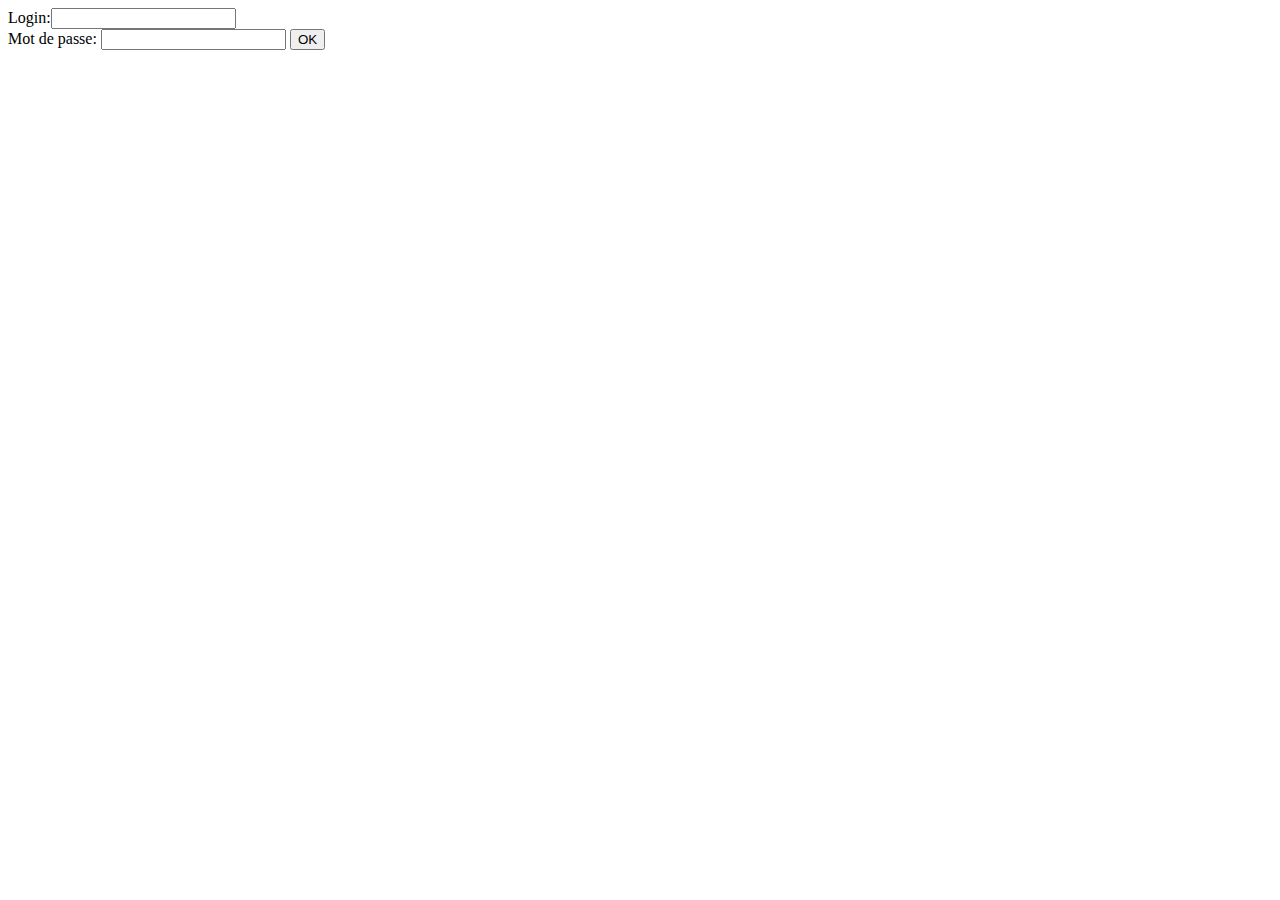
<file: Da04/ex01/index.html>
<html><body>
	<form method="POST" action="create.php">  
		Login:<input type="text" name="login" value ="" />
		<br>
		Mot de passe: <input type="password" name="passwd" value = "" />
		<input type="submit" name="submit" value="OK">
	</form>
</html></body>
</file>
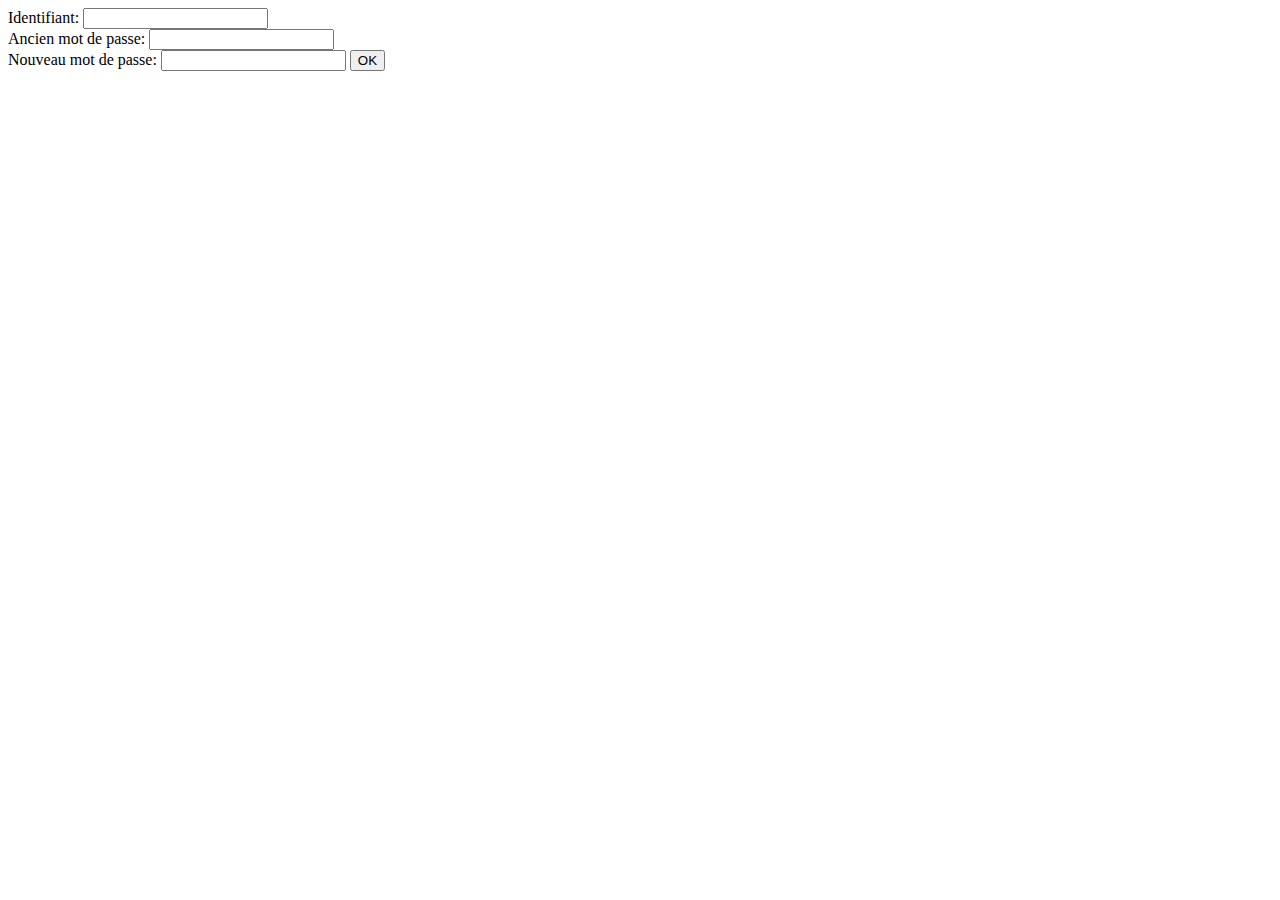
<file: Da04/ex02/index.html>
<html><body>
<form action="modif.php"  method='POST'>
   Identifiant:	<input name='login' type="text"  value="">
   <br/>
  Ancien mot de passe: <input name='oldpw' type="password" value="">
   <br>
   Nouveau mot de passe: <input name='newpw' type="password" value="">
   <input type="submit"  name='submit' value='OK'>
</form>
</body></html>
</file>
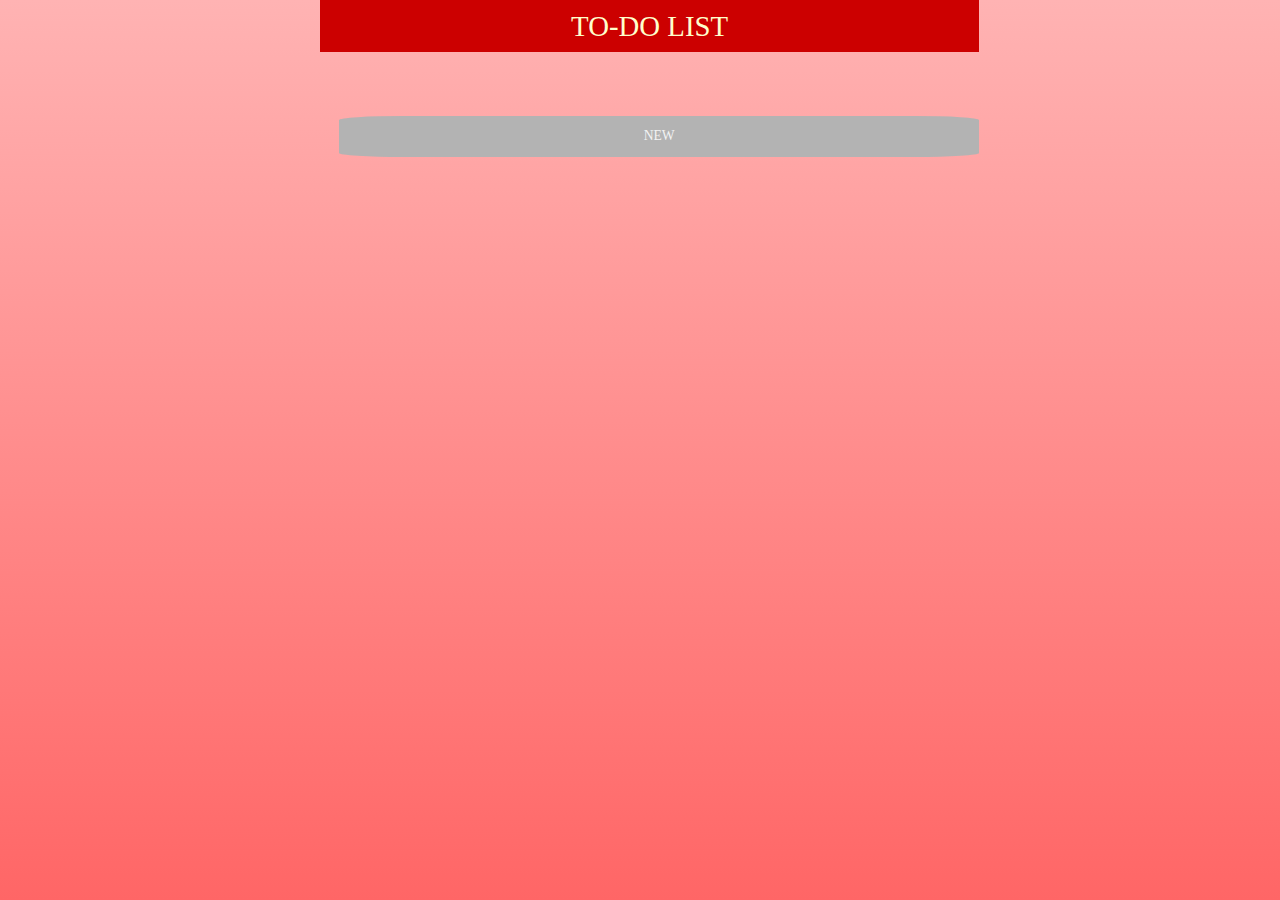
<file: Da09/ex02/index.html>
<!DOCTYPE html>
<html>
    <head>
        <meta charset="UTF-8">
        <title>Javascript</title>
        <style>
            @import url('https://fonts.googleapis.com/css?family=Raleway:100,400');
		html{
			height: 100%;
		}
            #ft_lis{
            width: 32vmin;
			min-width: 20rem;
			margin: 10vh auto;
			box-shadow: 0px 6px 15px 1px rgba(0, 0, 0, 0.2);
			background: #e6e6e6;
            }
            #new{
			cursor: pointer;
			width: 50%;
			padding: .2rem 0;
			line-height: 2.5;
			border-radius: 10%;
            border: none;
            font-family: 'Tahoma';
			background: #b3b3b3;
			text-transform: uppercase;
			color: #f2f2f2;
			font-size: .85rem;
			font-weight: 400;
            margin-top: 5%;
			margin-left: 3%;
        }
        h1 {
			background: #cc0000;
			color: #ffffcc;
			margin: 0;
			padding: .6rem;
			text-transform: uppercase;
			font-size: 1.8rem;
			font-weight: 100;
		}
        body {
			margin: 0;
			padding: 0;
			box-sizing: border-box;
			text-align: center;
			font-family: 'Tahoma';
			background-image: linear-gradient(to top, #ffb3b3, #FF6666);
			background-image: linear-gradient(#ffb3b3, #FF6666);
        }
        #new:hover, #new:focus {
			background: hsl(10, 0%, 0%);
			outline: none;
        }
        .todo {
			padding: .8rem 0;
			width: 50%;
			background: #fff;
			color: #666;
			cursor: pointer;
			margin-left: 26%;
		}
		.todo:nth-child(2n) {
			background: #f7f7f7;
		}
		#title{
			width: 50%;
			margin-left: 25%;
		}
        </style>
    </head>
    <body>
        <div id="ft_list"></div>

        <script src="todo.js"></script>
    </body>
</html>
</file>
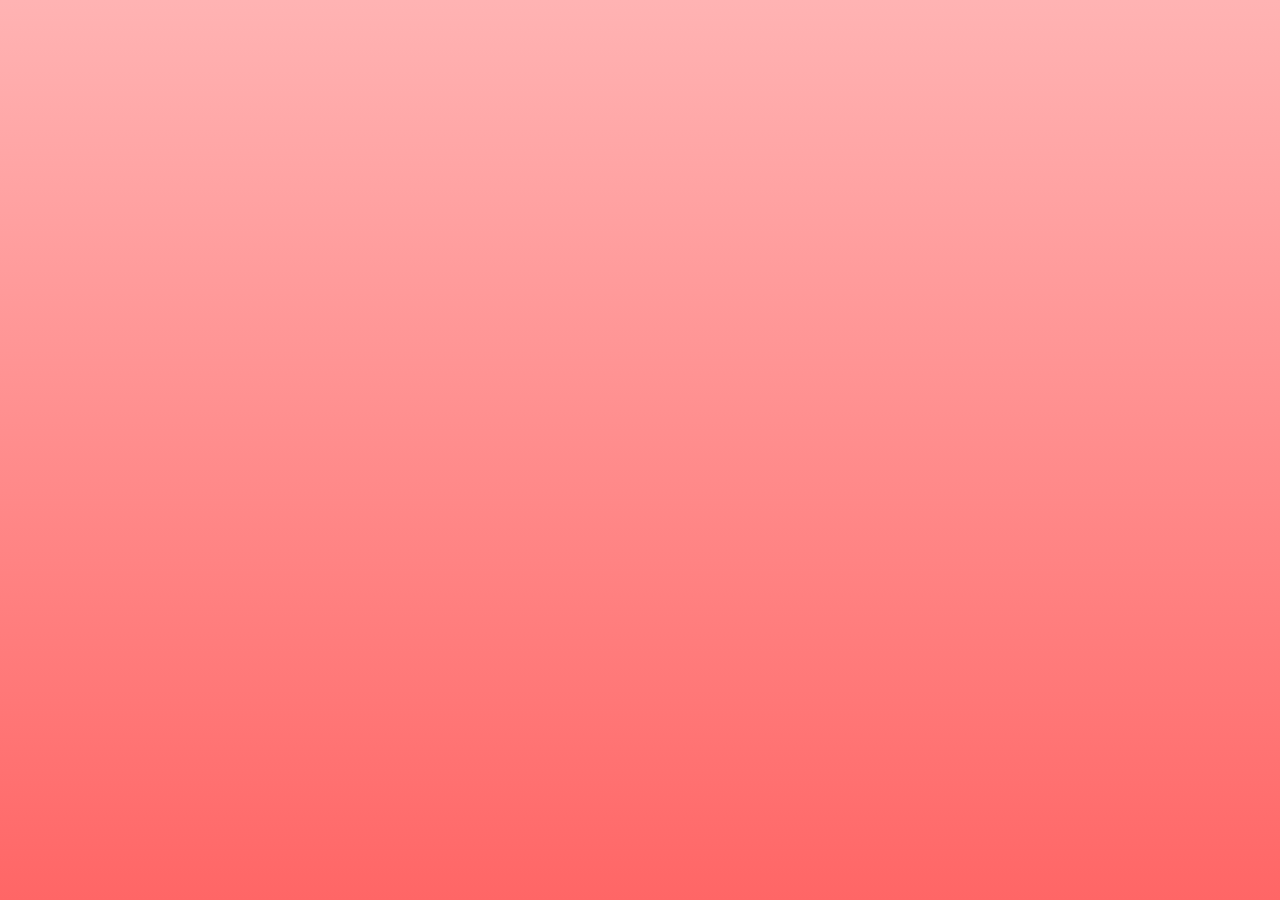
<file: Da09/ex04/index.html>
<!DOCTYPE html>
<html>
    <head>
        <meta charset="UTF-8">
        <title>Javascript</title>
        <style>
            @import url('https://fonts.googleapis.com/css?family=Raleway:100,400');
		html{
			height: 100%;
		}
            #ft_lis{
            width: 32vmin;
			min-width: 20rem;
			margin: 10vh auto;
			box-shadow: 0px 6px 15px 1px rgba(0, 0, 0, 0.2);
			background: #e6e6e6;
            }
            #new{
			cursor: pointer;
			width: 50%;
			padding: .2rem 0;
			line-height: 2.5;
			border-radius: 10%;
            border: none;
            font-family: 'Tahoma';
			background: #b3b3b3;
			text-transform: uppercase;
			color: #f2f2f2;
			font-size: .85rem;
			font-weight: 400;
            margin-top: 5%;
			margin-left: 3%;
        }
        h1 {
			background: #cc0000;
			color: #ffffcc;
			margin: 0;
			padding: .6rem;
			text-transform: uppercase;
			font-size: 1.8rem;
			font-weight: 100;
		}
        body {
			margin: 0;
			padding: 0;
			box-sizing: border-box;
			text-align: center;
			font-family: 'Tahoma';
			background-image: linear-gradient(to top, #ffb3b3, #FF6666);
			background-image: linear-gradient(#ffb3b3, #FF6666);
        }
        #new:hover, #new:focus {
			background: hsl(10, 0%, 0%);
			outline: none;
        }
        .todo {
			padding: .8rem 0;
			width: 50%;
			background: #fff;
			color: #666;
			cursor: pointer;
			margin-left: 26%;
		}
		.todo:nth-child(2n) {
			background: #f7f7f7;
		}
		#title{
			width: 50%;
			margin-left: 25%;
		}
        </style>
    </head>

<body>
	<div id="ft_list"></div>
	<script src="https://code.jquery.com/jquery-3.3.1.min.js" integrity="sha256-FgpCb/KJQlLNfOu91ta32o/NMZxltwRo8QtmkMRdAu8=" crossorigin="anonymous"></script>
    <script src="todo.js" charset="utf-8"></script>
</body>

</html>
</file>
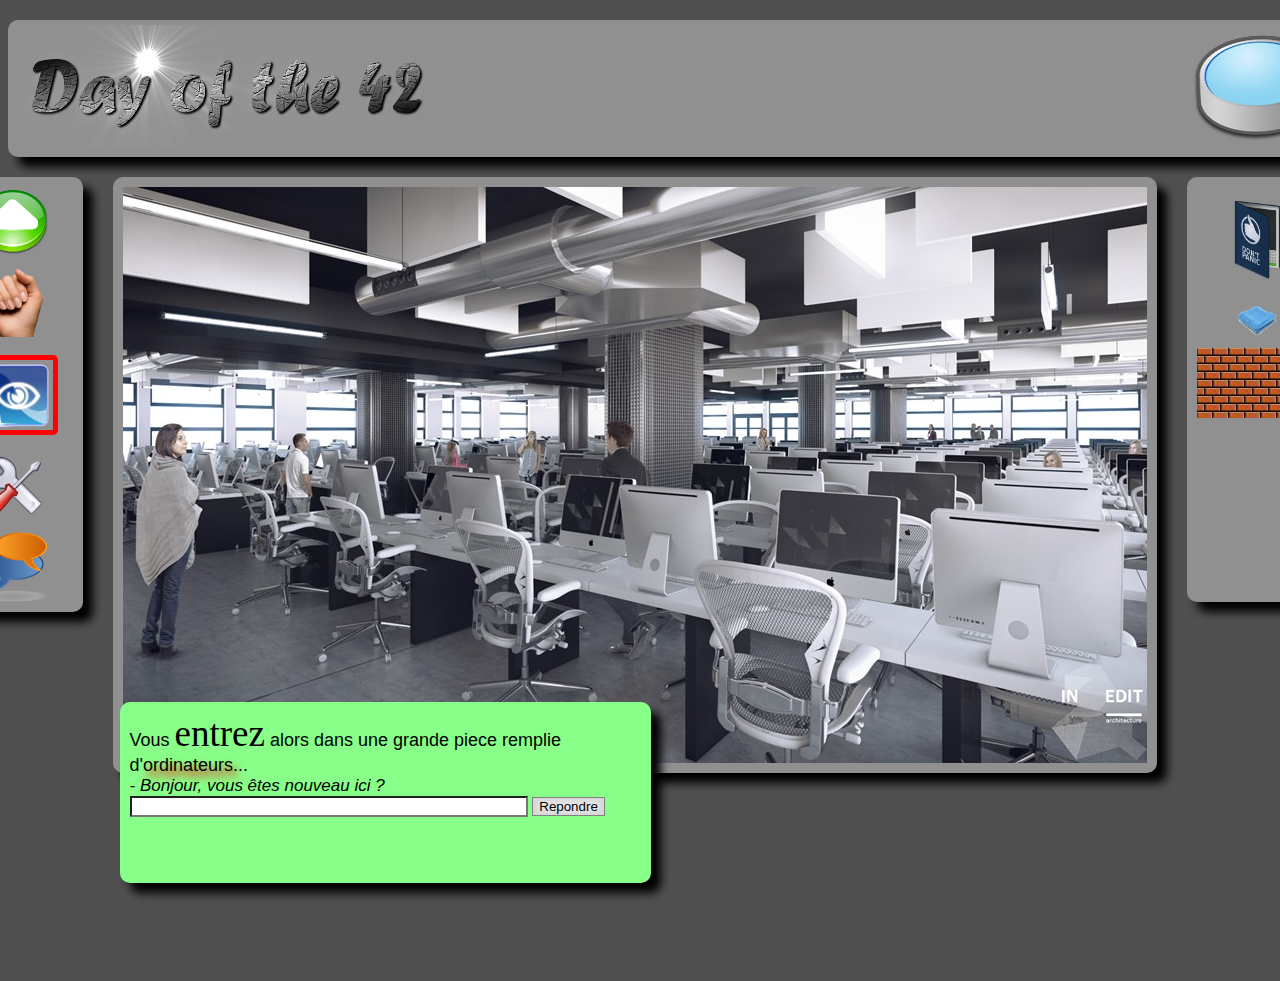
<file: Da00/ex02/doft.html>
<!DOCTYPE HTML>
<html>
    <head>
        <title>Day of the 42</title>
        <link rel="stylesheet" href="./doft.css" type="text/CSS" />
    </head>
    <body>
        <div class="title">
            <img src="resources/day_of_the_42.png" id="the_42"/>
            <div class="stick">
                <img src="resources/loupe.png" id="loop"/>
                <div class="last">
                    <a href="https://www.disney.com">
                        <img alt="Recommencer au debut" src="resources/reload.png" id="reload"/>
                    </a>
                    <a href="https://www.relaischateaux.com">
                        <img alt="Deconnecter" src="resources/close.gif" id="close" />
                    </a>
                </div>
            </div>
        </div>
        <div class="mather">
            <div class="Right">
                <img id="side" alt="Avancer" src="resources/arrow.png"/>
                <img id="side" alt="Prendre" src="resources/main.png"/>
                <img id="eye" alt="Regarder" src="resources/oeil.png"/>
                <img id="side" alt="Utiliser" src="resources/outil.png"/>
                <img id="side" alt="Parler" src="resources/chat-icon.png"/>
            </div>
            <div class="center">
                <img id="cluster" src="resources/cluster.jpg" usemap="#42map">
                <map name="42map">
                    <area shape="rect" coords="335,335,464,464" alt="Chair" href="https://www.ikea.com">
                    <area shape="rect" coords="808,322,998,471" alt="MAC" href="https://apple.com">
                </map>
            </div>
            <div class="Left">
                <img id="book" src="resources/book.png" />
                <img id="fota" src="resources/towel.png">
                <div id="brick">
                    <img src="resources/brick.jpg">
                </div>
            </div>
            <div class="field">
            <form>
                <label style="font-family: sans-serif">Vous <span>entrez</span> alors dans une grande piece remplie d'<shadow>ordinateurs</shadow>...</label>
                <br/>
                <label id="l2">- Bonjour, vous êtes nouveau ici ?</label>
                <br/>
                <input type="text" style="width:75%">
                <input type="button" value="Repondre">
            </form>
        </div>
        </div>
    </body>
</html>
</file>
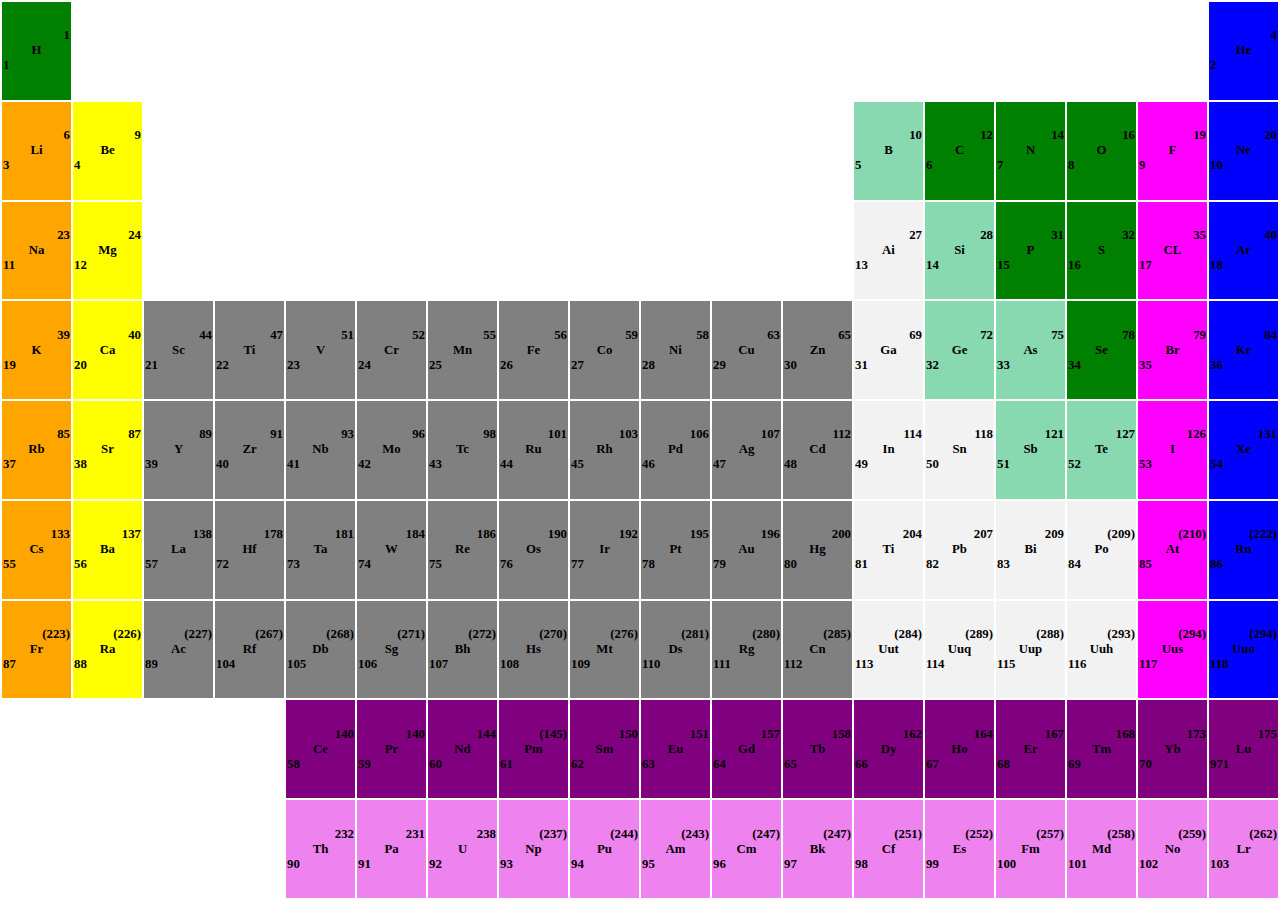
<file: Da00/ex03/responsive.html>
<!DOCTYPE>
<html>
    <head>
        <meta charset="UTF-8">
        <title>mendeleiev</title>
        <link rel="stylesheet" href="./responsive.css" type="text/CSS" />
    </head>
    <body >
        <table contenteditable="true" >
                <tr>
                <td class="green"><h5 class="masse">1</h5><h2>H</h2><h5 class="num">1</h5></td>
                <td colspan="16" ></td>
                <td class="blue_bold"><h5 class="masse">4</h5><h2>He</h2><h5 class="num">2</h5></td>
                </tr>
                <tr>
                <td class="orange"><h5 class="masse">6</h5><h2>Li</h2><h5 class="num">3</h5></td>
                <td class="yellow"><h5 class="masse">9</h5><h2>Be</h2><h5 class="num">4</h5></td>
                <td colspan="10" ></td>
                <td class="green_bold"><h5 class="masse">10</h5><h2>B</h2><h5 class="num">5</h5></td>
                <td class="green"><h5 class="masse">12</h5><h2>C</h2><h5 class="num">6</h5></td>
                <td class="green"><h5 class="masse">14</h5><h2>N</h2><h5 class="num">7</h5></td>
                <td class="green"><h5 class="masse">16</h5><h2>O</h2><h5 class="num">8</h5></td>
                <td class="magent"><h5 class="masse">19</h5><h2>F</h2><h5 class="num">9</h5></td>
                <td class="blue_bold"><h5 class="masse">20</h5><h2>Ne</h2><h5 class="num">10</h5></td>
                </tr>
                <tr>
                <td class="orange"><h5 class="masse">23</h5><h2>Na</h2><h5 class="num">11</h5></td>
                <td class="yellow"><h5 class="masse">24</h5><h2>Mg</h2><h5 class="num">12</h5></td>
               
                <td colspan="10" ></td>
               
                <td class="blue_white"><h5 class="masse">27</h5><h2>Ai</h2><h5 class="num">13</h5></td>
                <td class="green_bold"><h5 class="masse">28</h5><h2>Si</h2><h5 class="num">14</h5></td>
                <td class="green"><h5 class="masse">31</h5><h2>P</h2><h5 class="num">15</h5></td>
                <td class="green"><h5 class="masse">32</h5><h2>S</h2><h5 class="num">16</h5></td>
                <td class="magent"><h5 class="masse">35</h5><h2>CL</h2><h5 class="num">17</h5></td>
                <td class="blue_bold"><h5 class="masse">40</h5><h2>Ar</h2><h5 class="num">18</h5></td>
                </tr>
                <tr>
                <td class="orange"><h5 class="masse">39</h5><h2>K</h2><h5 class="num">19</h5></td>
                <td class="yellow"><h5 class="masse">40</h5><h2>Ca</h2><h5 class="num">20</h5></td>
                <td class="grey"><h5 class="masse">44</h5><h2>Sc</h2><h5 class="num">21</h5></td>
                <td class="grey"><h5 class="masse">47</h5><h2>Ti</h2><h5 class="num">22</h5></td>
                <td class="grey"><h5 class="masse">51</h5><h2>V</h2><h5 class="num">23</h5></td>
                <td class="grey"><h5 class="masse">52</h5><h2>Cr</h2><h5 class="num">24</h5></td>
                <td class="grey"><h5 class="masse">55</h5><h2>Mn</h2><h5 class="num">25</h5></td>
                <td class="grey"><h5 class="masse">56</h5><h2>Fe</h2><h5 class="num">26</h5></td>
                <td class="grey"><h5 class="masse">59</h5><h2>Co</h2><h5 class="num">27</h5></td>
                <td class="grey"><h5 class="masse">58</h5><h2>Ni</h2><h5 class="num">28</h5></td>
                <td class="grey"><h5 class="masse">63</h5><h2>Cu</h2><h5 class="num">29</h5></td>
                <td class="grey"><h5 class="masse">65</h5><h2>Zn</h2><h5 class="num">30</h5></td>
                <td class="blue_white"><h5 class="masse">69</h5><h2>Ga</h2><h5 class="num">31</h5></td>
                <td class="green_bold"><h5 class="masse">72</h5><h2>Ge</h2><h5 class="num">32</h5></td>
                <td class="green_bold"><h5 class="masse">75</h5><h2>As</h2><h5 class="num">33</h5></td>
                <td class="green"><h5 class="masse">78</h5><h2>Se</h2><h5 class="num">34</h5></td>
                <td class="magent"><h5 class="masse">79</h5><h2>Br</h2><h5 class="num">35</h5></td>
                <td class="blue_bold"><h5 class="masse">84</h5><h2>Kr</h2><h5 class="num">36</h5></td>
                </tr>
                <tr>
                <td class="orange"><h5 class="masse">85</h5><h2>Rb</h2><h5 class="num">37</h5></td>
                <td class="yellow"><h5 class="masse">87</h5><h2>Sr</h2><h5 class="num">38</h5></td>
                <td class="grey"><h5 class="masse">89</h5><h2>Y</h2><h5 class="num">39</h5></td>
                <td class="grey"><h5 class="masse">91</h5><h2>Zr</h2><h5 class="num">40</h5></td>
                <td class="grey"><h5 class="masse">93</h5><h2>Nb</h2><h5 class="num">41</h5></td>
                <td class="grey"><h5 class="masse">96</h5><h2>Mo</h2><h5 class="num">42</h5></td>
                <td class="grey"><h5 class="masse">98</h5><h2>Tc</h2><h5 class="num">43</h5></td>
                <td class="grey"><h5 class="masse">101</h5><h2>Ru</h2><h5 class="num">44</h5></td>
                <td class="grey"><h5 class="masse">103</h5><h2>Rh</h2><h5 class="num">45</h5></td>
                <td class="grey"><h5 class="masse">106</h5><h2>Pd</h2><h5 class="num">46</h5></td>
                <td class="grey"><h5 class="masse">107</h5><h2>Ag</h2><h5 class="num">47</h5></td>
                <td class="grey"><h5 class="masse">112</h5><h2>Cd</h2><h5 class="num">48</h5></td>
                <td class="blue_white"><h5 class="masse">114</h5><h2>In</h2><h5 class="num">49</h5></td>
                <td class="blue_white"><h5 class="masse">118</h5><h2>Sn</h2><h5 class="num">50</h5></td>
                <td class="green_bold"><h5 class="masse">121</h5><h2>Sb</h2><h5 class="num">51</h5></td>
                <td class="green_bold"><h5 class="masse">127</h5><h2>Te</h2><h5 class="num">52</h5></td>
                <td class="magent"><h5 class="masse">126</h5><h2>I</h2><h5 class="num">53</h5></td>
                <td class="blue_bold"><h5 class="masse">131</h5><h2>Xe</h2><h5 class="num">54</h5></td>
                </tr>
                <tr>
                <td class="orange"><h5 class="masse">133</h5><h2>Cs</h2><h5 class="num">55</h5></td>
                <td class="yellow"><h5 class="masse">137</h5><h2>Ba</h2><h5 class="num">56</h5></td>
                <td class="grey"><h5 class="masse">138</h5><h2>La</h2><h5 class="num">57</h5></td>
                <td class="grey"><h5 class="masse">178</h5><h2>Hf</h2><h5 class="num">72</h5></td>
                <td class="grey"><h5 class="masse">181</h5><h2>Ta</h2><h5 class="num">73</h5></td>
                <td class="grey"><h5 class="masse">184</h5><h2>W</h2><h5 class="num">74</h5></td>
                <td class="grey"><h5 class="masse">186</h5><h2>Re</h2><h5 class="num">75</h5></td>
                <td class="grey"><h5 class="masse">190</h5><h2>Os</h2><h5 class="num">76</h5></td>
                <td class="grey"><h5 class="masse">192</h5><h2>Ir</h2><h5 class="num">77</h5></td>
                <td class="grey"><h5 class="masse">195</h5><h2>Pt</h2><h5 class="num">78</h5></td>
                <td class="grey"><h5 class="masse">196</h5><h2>Au</h2><h5 class="num">79</h5></td>
                <td class="grey"><h5 class="masse">200</h5><h2>Hg</h2><h5 class="num">80</h5></td>
                <td class="blue_white"><h5 class="masse">204</h5><h2>Ti</h2><h5 class="num">81</h5></td>
                <td class="blue_white"><h5 class="masse">207</h5><h2>Pb</h2><h5 class="num">82</h5></td>
                <td class="blue_white"><h5 class="masse">209</h5><h2>Bi</h2><h5 class="num">83</h5></td>
                <td class="blue_white"><h5 class="masse">(209)</h5><h2>Po</h2><h5 class="num">84</h5></td>
                <td class="magent"><h5 class="masse">(210)</h5><h2>At</h2><h5 class="num">85</h5></td>
                <td class="blue_bold"><h5 class="masse">(222)</h5><h2>Rn</h2><h5 class="num">86</h5></td>
                </tr>
                <tr>
                <td class="orange"><h5 class="masse">(223)</h5><h2>Fr</h2><h5 class="num">87</h5></td>
                <td class="yellow"><h5 class="masse">(226)</h5><h2>Ra</h2><h5 class="num">88</h5></td>
                <td class="grey"><h5 class="masse">(227)</h5><h2>Ac</h2><h5 class="num">89</h5></td>
                <td class="grey"><h5 class="masse">(267)</h5><h2>Rf</h2><h5 class="num">104</h5></td>
                <td class="grey"><h5 class="masse">(268)</h5><h2>Db</h2><h5 class="num">105</h5></td>
                <td class="grey"><h5 class="masse">(271)</h5><h2>Sg</h2><h5 class="num">106</h5></td>
                <td class="grey"><h5 class="masse">(272)</h5><h2>Bh</h2><h5 class="num">107</h5></td>
                <td class="grey"><h5 class="masse">(270)</h5><h2>Hs</h2><h5 class="num">108</h5></td>
                <td class="grey"><h5 class="masse">(276)</h5><h2>Mt</h2><h5 class="num">109</h5></td>
                <td class="grey"><h5 class="masse">(281)</h5><h2>Ds</h2><h5 class="num">110</h5></td>
                <td class="grey"><h5 class="masse">(280)</h5><h2>Rg</h2><h5 class="num">111</h5></td>
                <td class="grey"><h5 class="masse">(285)</h5><h2>Cn</h2><h5 class="num">112</h5></td>
                <td class="blue_white"><h5 class="masse">(284)</h5><h2>Uut</h2><h5 class="num">113</h5></td>
                <td class="blue_white"><h5 class="masse">(289)</h5><h2>Uuq</h2><h5 class="num">114</h5></td>
                <td class="blue_white"><h5 class="masse">(288)</h5><h2>Uup</h2><h5 class="num">115</h5></td>
                <td class="blue_white"><h5 class="masse">(293)</h5><h2>Uuh</h2><h5 class="num">116</h5></td>
                <td class="magent"><h5 class="masse">(294)</h5><h2>Uus</h2><h5 class="num">117</h5></td>
                <td class="blue_bold"><h5 class="masse">(294)</h5><h2>Uuo</h2><h5 class="num">118</h5></td>
                </tr>
                <tr>
                <td colspan="4" ></td>
                <td class="bold_orange"><h5 class="masse">140</h5><h2>Ce</h2><h5 class="num">58</h5></td>
                <td class="bold_orange"><h5 class="masse">140</h5><h2>Pr</h2><h5 class="num">59</h5></td>
                <td class="bold_orange"><h5 class="masse">144</h5><h2>Nd</h2><h5 class="num">60</h5></td>
                <td class="bold_orange"><h5 class="masse">(145)</h5><h2>Pm</h2><h5 class="num">61</h5></td>
                <td class="bold_orange"><h5 class="masse">150</h5><h2>Sm</h2><h5 class="num">62</h5></td>
                <td class="bold_orange"><h5 class="masse">151</h5><h2>Eu</h2><h5 class="num">63</h5></td>
                <td class="bold_orange"><h5 class="masse">157</h5><h2>Gd</h2><h5 class="num">64</h5></td>
                <td class="bold_orange"><h5 class="masse">158</h5><h2>Tb</h2><h5 class="num">65</h5></td>
                <td class="bold_orange"><h5 class="masse">162</h5><h2>Dy</h2><h5 class="num">66</h5></td>
                <td class="bold_orange"><h5 class="masse">164</h5><h2>Ho</h2><h5 class="num">67</h5></td>
                <td class="bold_orange"><h5 class="masse">167</h5><h2>Er</h2><h5 class="num">68</h5></td>
                <td class="bold_orange"><h5 class="masse">168</h5><h2>Tm</h2><h5 class="num">69</h5></td>
                <td class="bold_orange"><h5 class="masse">173</h5><h2>Yb</h2><h5 class="num">70</h5></td>
                <td class="bold_orange"><h5 class="masse">175</h5><h2>Lu</h2><h5 class="num">971</h5></td>
                </tr>
                <tr>
                <td colspan="4" ></td>
                <td class="violet"><h5 class="masse">232</h5><h2>Th</h2><h5 class="num">90</h5></td>
                <td class="violet"><h5 class="masse">231</h5><h2>Pa</h2><h5 class="num">91</h5></td>
                <td class="violet"><h5 class="masse">238</h5><h2>U</h2><h5 class="num">92</h5></td>
                <td class="violet"><h5 class="masse">(237)</h5><h2>Np</h2><h5 class="num">93</h5></td>
                <td class="violet"><h5 class="masse">(244)</h5><h2>Pu</h2><h5 class="num">94</h5></td>
                <td class="violet"><h5 class="masse">(243)</h5><h2>Am</h2><h5 class="num">95</h5></td>
                <td class="violet"><h5 class="masse">(247)</h5><h2>Cm</h2><h5 class="num">96</h5></td>
                <td class="violet"><h5 class="masse">(247)</h5><h2>Bk</h2><h5 class="num">97</h5></td>
                <td class="violet"><h5 class="masse">(251)</h5><h2>Cf</h2><h5 class="num">98</h5></td>
                <td class="violet"><h5 class="masse">(252)</h5><h2>Es</h2><h5 class="num">99</h5></td>
                <td class="violet"><h5 class="masse">(257)</h5><h2>Fm</h2><h5 class="num">100</h5></td>
                <td class="violet"><h5 class="masse">(258)</h5><h2>Md</h2><h5 class="num">101</h5></td>
                <td class="violet"><h5 class="masse">(259)</h5><h2>No</h2><h5 class="num">102</h5></td>
                <td class="violet"><h5 class="masse">(262)</h5><h2>Lr</h2><h5 class="num">103</h5></td>
                </tr>
                </table>
    </body>
</html>
</file>
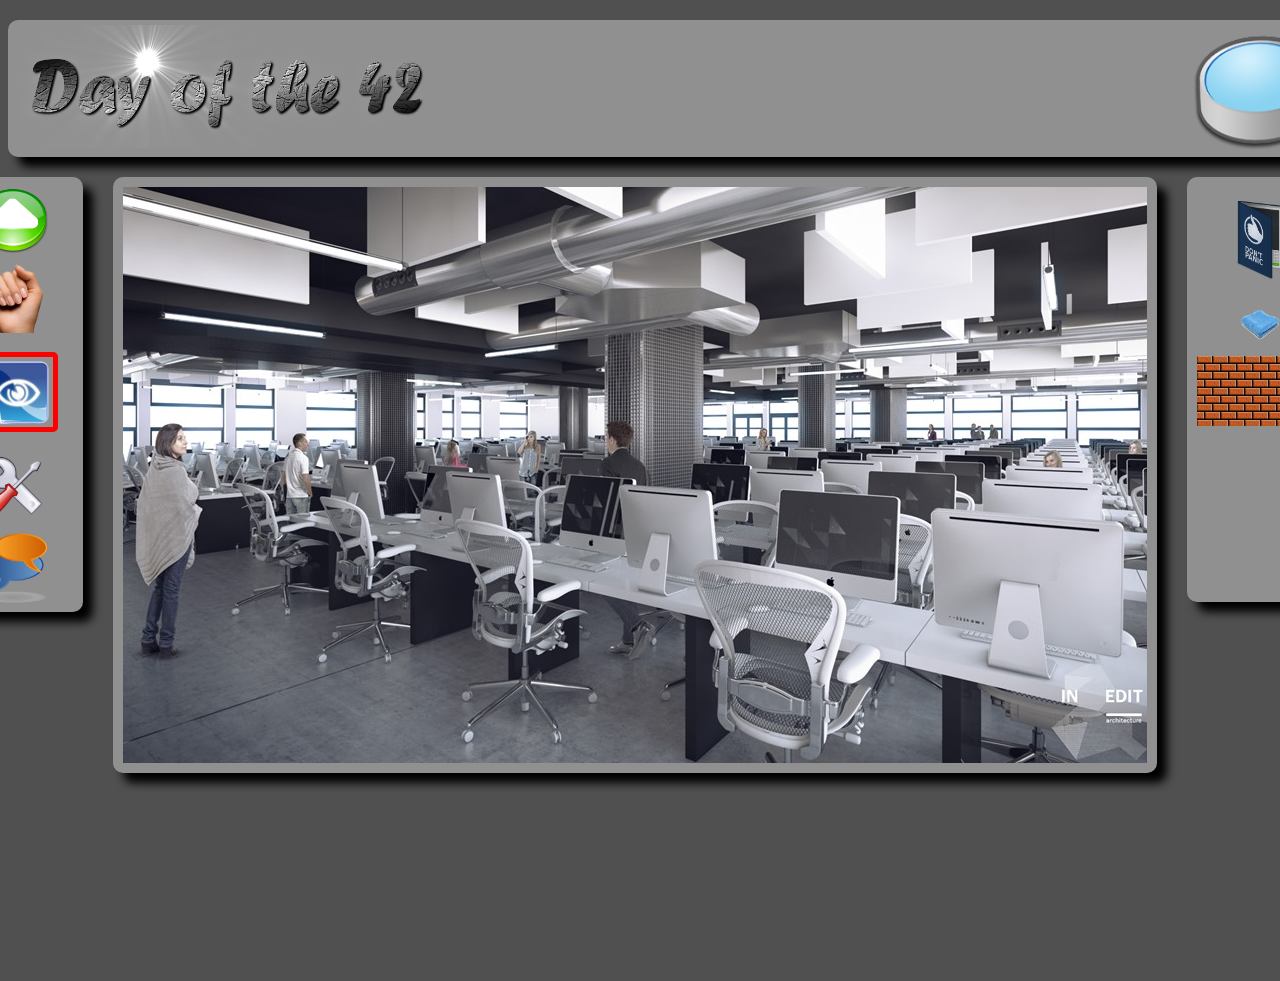
<file: Da00/ex05/scumm.html>
<!DOCTYPE HTML>
<html>
    <head>
        <title>Day of the 42</title>
        <link rel="stylesheet" href="./scumm.css" type="text/CSS" />
        
    </head>
    <body>
        <div class="title" id="tl">
            <img src="resources/day_of_the_42.png" id="the_42"/>
            <div class="stick">
                <img src="resources/loupe.png" id="loop"/>
                <div class="last">
                    <a href="scumm.html">
                        <img alt="Recommencer au debut" src="resources/reload.png" id="reload"/>
                    </a>
                    <a>
                        <img alt="Deconnecter" src="resources/close.gif" id="close" />
                        </a>
                </div>
            </div>
        </div>
        <div class="mather" id="mather">
            <div class="Right">
               <img id="avns" alt="Avancer" src="resources/arrow.png"/>
               <a href="https://1337.ma/"><img id="side" name ="main" alt="Prendre" src="resources/main.png" /></a>
               <a href="https://www.hbo.com/movies/the-meg" ><img id="eye" alt="Regarder" src="resources/oeil.png"/></a>
                <a href="https://spacetoon.com/" ><img id="side" name="setting" alt="Utiliser" src="resources/outil.png"/></a>
                <img id="chat"  alt="Parler" src="resources/chat-icon.png" onclick="toggle_visibility('chatbox');"/>
            </div>
            <div class="center">
                <img id="cluster" src="resources/cluster.jpg" usemap="#42map">
                <map name="42map">
                    <area shape="rect" coords="335,335,464,464" alt="Chair" href="https://www.ikea.com">
                    <area shape="rect" coords="808,322,998,471" alt="MAC" href="https://apple.com">
                </map>
            </div>
            <div class="Left">
               <a href="https://www.booksjuice.com/"> <img id="book" src="resources/book.png" /></a>
               <a href="https://www.wish.com/search/towels"><img id="fota" src="resources/towel.png"></a>
               <a href="https://stockx.com/supreme-clay-brick-red"> <div id="brick">
                   <img src="resources/brick.jpg">
                </div></a>
            </div>
            <div class="field" id="chatbox">
            <form>
                <label style="font-family: sans-serif">Vous <span>entrez</span> alors dans une grande piece remplie d'<shadow>ordinateurs</shadow>...</label>
                <br/>
                <label id="l2">- Bonjour, vous êtes nouveau ici ?</label>
                <br/>
                <input type="text" style="width:75%" id="rp">
                <input type="button" value="Repondre" id="ok">
            </form>
        </div>
        </div>
        <script src="JS/scumm.js"></script>
        <script type="text/javascript">
          function toggle_visibility(id) {
                var e = document.getElementById(id);
                 if(e.style.display == 'block')
                    e.style.display = 'none';
                else
                    e.style.display = 'block';
                 }
    var ok = document.getElementById("ok");
   ok.addEventListener("click", function(){
      ouinon(event);
   });
    function ouinon(event)
   {
       event.preventDefault();
       var r = document.getElementById("rp").value;
       var q = document.getElementById("l2")
       if (r == "non")
       {
        
           q.innerHTML  = "OK bye..";
           inis("rp");
           disableTxt("rp");
       }
        else if(r == "oui")
        {
            inis("rp");
            q.innerHTML  = "slem 3lik Bolles!";
                alert("Hello! Mrehba Bik!");
        }
       
    }
    function inis(id)
    {
        document.getElementById(id).value = "";
    }
    function disableTxt(id) {
    document.getElementById(id).disabled = true;
    }

        </script>
    </body>
</html>
</file>
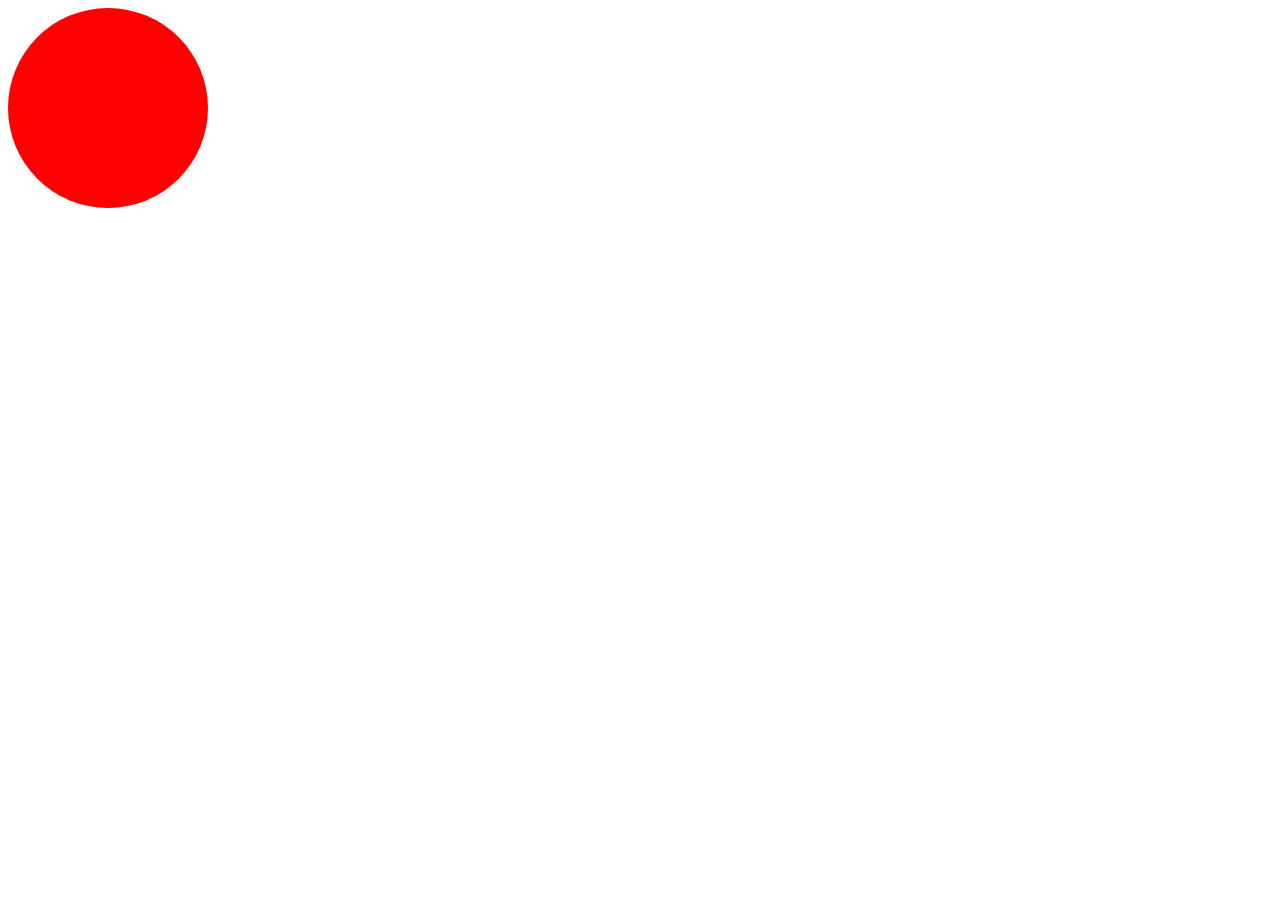
<file: Da09/ex00/balloon.html>
<!DOCTYPE html>
<html>
    <head>
        <meta charset="UTF-8">
        <title>Balloon</title>
        <style>
            .ballon{
                width: 200px;
                height: 200px;
                background-color: red;
                border-radius: 50%;
            }
        </style>
    </head>
    <body>
        <div class="ballon" id="ball"></div>
    </body>
    <script type="text/javascript">
        var bl = document.getElementById("ball");
        bl.addEventListener('click', clickball);
        bl.addEventListener('mouseout', mouseball);
        function clickball()
        {
            bl.style.width = bl.offsetWidth+10+'px';
		    bl.style.height = bl.offsetHeight+10+'px';
            if (bl.style.backgroundColor == '' || bl.style.backgroundColor == 'red')
		   		bl.style.backgroundColor = 'green';
		   	else if (bl.style.backgroundColor == 'green')
		   		bl.style.backgroundColor = 'blue';
		   	else if (bl.style.backgroundColor == 'blue')
		   	{
				bl.style.backgroundColor = 'red';
			}
            
		    if (bl.style.width > '420px')
		    {
		    	bl.style.height = '200px'
		    	bl.style.width = '200px'
                bl.style.backgroundColor = 'red';
		    }
        }
        function mouseball()
        {
            if (bl.style.width > '200px')
	     	{
	     		bl.style.width = bl.offsetWidth-5+'px';
	     		bl.style.height = bl.offsetHeight-5+'px';

	     	}
            
             if (bl.style.backgroundColor == '' || bl.style.backgroundColor == 'red')
					bl.style.backgroundColor = 'blue';
		    	else if (bl.style.backgroundColor == 'blue')
					bl.style.backgroundColor = 'green';
		    	else if (bl.style.backgroundColor == 'green')
                    bl.style.backgroundColor = 'red';
             
        }
    </script>
</html>
</file>
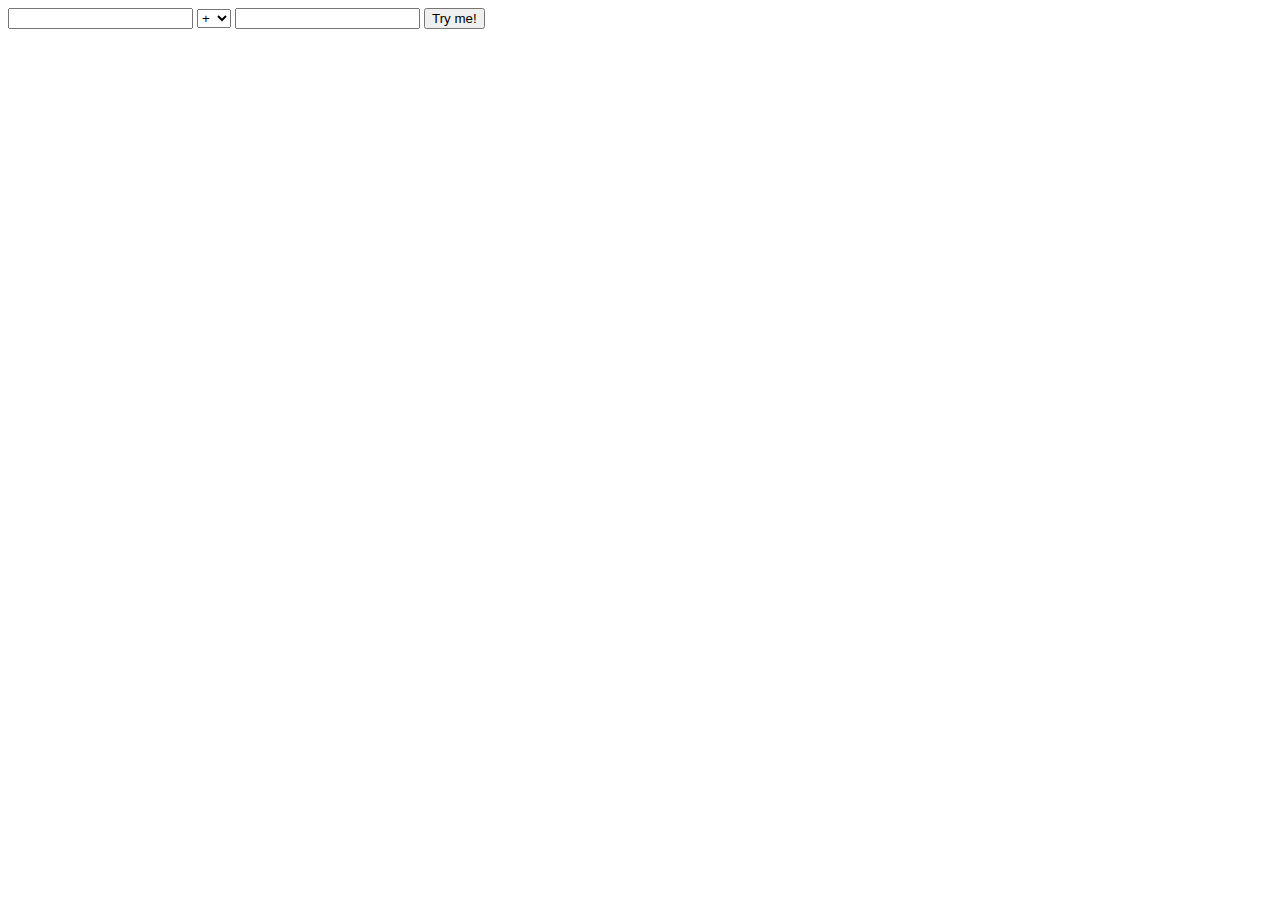
<file: Da09/ex01/calc.html>
<!DOCTYPE html>
<html>
    <head>
        <meta charset="UTF-8">
        <title>Calculatrice</title>
    </head>
    <body>
            <input type="text" id="gauche" />
            <select name="select" id="select">
                  <option value="+" selected>+</option> 
                  <option value="-">-</option>
                  <option value="*">*</option>
                  <option value="%">%</option>
                   <option value="/">/</option>
            </select>
            <input type="text" id="droite">
            <input type="submit" value="Try me!" id="calc">
    </body>
    <script type="text/javascript">
        var tryme = document.querySelector("#calc");
		var left = document.querySelector("#gauche");
		var right = document.querySelector("#droite");
		var op = document.querySelector("#select");
        tryme.addEventListener('click', calcule);
        setInterval(function () {alert("Please, use me...")}, 30000);
        function strIsEmpty(str) {
         return (str.length === 0 || !str.trim());
             }
        function calcule()
        {
            if(!strIsEmpty(left.value) && !strIsEmpty(right.value))
            {
                var nb1 = new RegExp(/^([0-9]*)$/);
                var nb2 = new RegExp(/^([0-9]*)$/);
                if (nb1.test(left.value) && nb2.test(right.value))
                {
                    if (op.value == '+')
  		        	{
  				        alert(parseInt(left.value) + parseInt(right.value));
  			    		console.log(parseInt(left.value) + parseInt(right.value));
  		        	}
  			        if (op.value == '-')
  			        {
  			    		alert(parseInt(left.value) - parseInt(right.value));
  			    		console.log(parseInt(left.value) - parseInt(right.value));
  			        }
  		        	if (op.value == '*')
  			        {
  			    		alert(parseInt(left.value) * parseInt(right.value));
  			    		console.log(parseInt(left.value) * parseInt(right.value));
  		        	}
    	        	if (op.value == '/')
  		        	{
  			    		if (parseInt(right.value) == 0)
  			    		{
  			    			alert("It’s over 9000");
  				    		console.log("It’s over 9000");
  		        		}
  		    			else
  			    		{
  			    			alert(parseInt(left.value) / parseInt(right.value));
  			    			console.log(parseInt(left.value) / parseInt(right.value));
  			    		}
  		        	}
  		        	if (op.value == '%')
  		        	{
  			    	    if (parseInt(right.value) == 0)
  			        	{
  			        		alert("It’s over 9000");
  			        		console.log("It’s over 9000");
  			          	}
  			        	else
  			    	    {
  			    	    	alert(parseInt(left.value) % parseInt(right.value));
  			    	    	console.log(parseInt(left.value) % parseInt(right.value));
  			        	}
  		        	}
                }
                else 
  	        	{
  		        	alert("Error :("); 
  	        	}
            }
            else
            {
                alert("Error :(");
            }
         
    }
    </script>
</html>
</file>
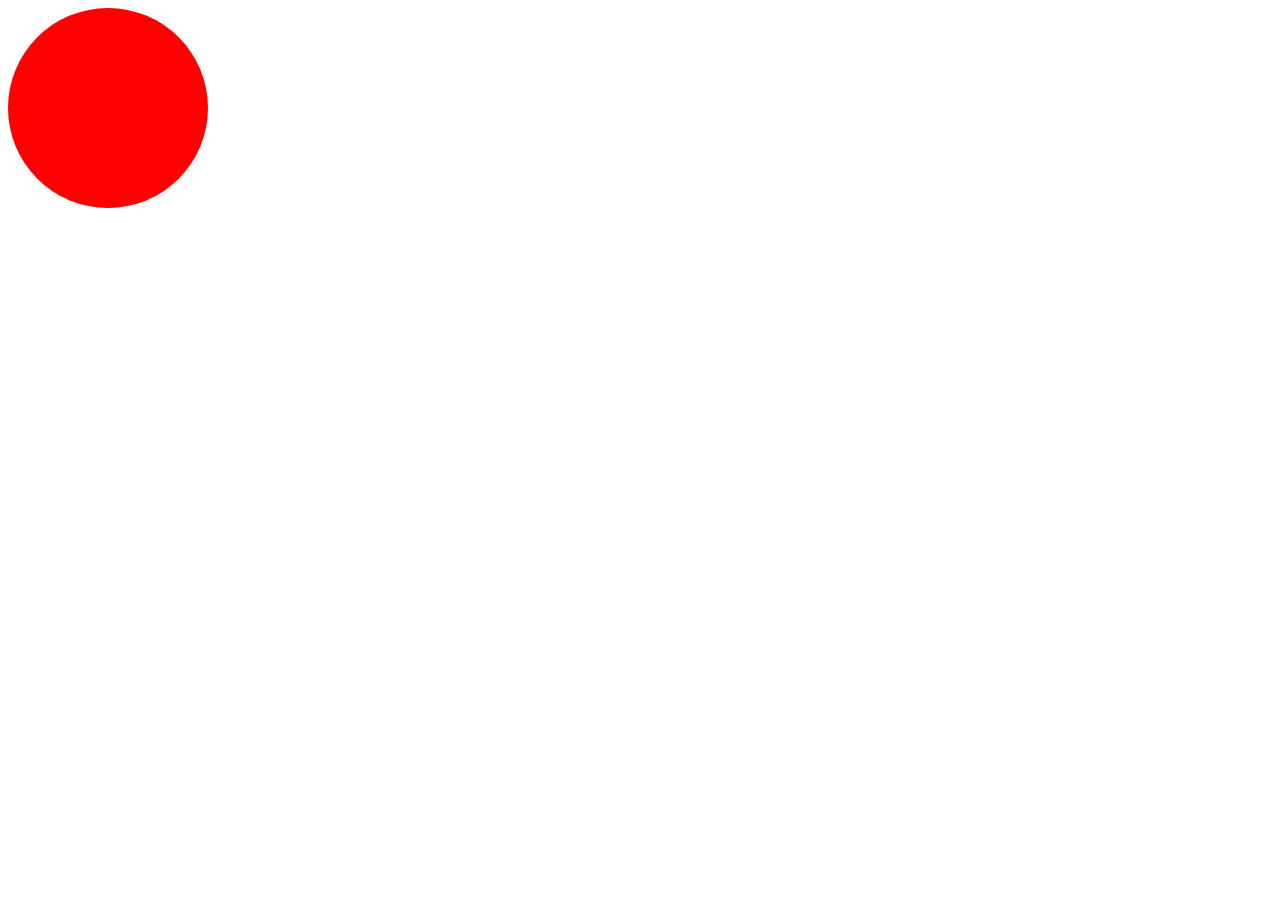
<file: Da09/ex03/ex00bis/balloon.html>
<!DOCTYPE html>
<html>
    <head>
        <meta charset="UTF-8">
        <script src="//code.jquery.com/jquery-1.11.2.min.js"></script>
        <title>Balloon</title>
        <style>
		.balloon{
			width: 200px;
			height: 200px;
			background-color: red;
			border-radius: 100%;
		}
	</style>
    </head>
    <body>
        <div class="balloon" id="balloon">
		
        </div>
		<script src="https://code.jquery.com/jquery-3.3.1.min.js" ></script>
		<script>
			let i = 200;
			let j = -1;
			const color = ['green', 'blue', 'red'];
			const balloon = $('.balloon');
			balloon.click(e => {
				i = i + 10 <= 420 ? i + 10 : 200;
				j = j + 1 < 3 ? j + 1 : 0;
				balloon.css('width', i + 'px');
				balloon.css('height', i + 'px');
				balloon.css('background', color[j]);
			});
			balloon.mouseout(e => {
				i = i - 5 > 200 ? i - 5 : 200;
				j = j - 1 >= 0 ? j - 1 : 2;
				balloon.css('width', i + 'px');
				balloon.css('height', i + 'px');
				balloon.css('background', color[j]);
			});
		</script>
    </body>
</html>
</file>
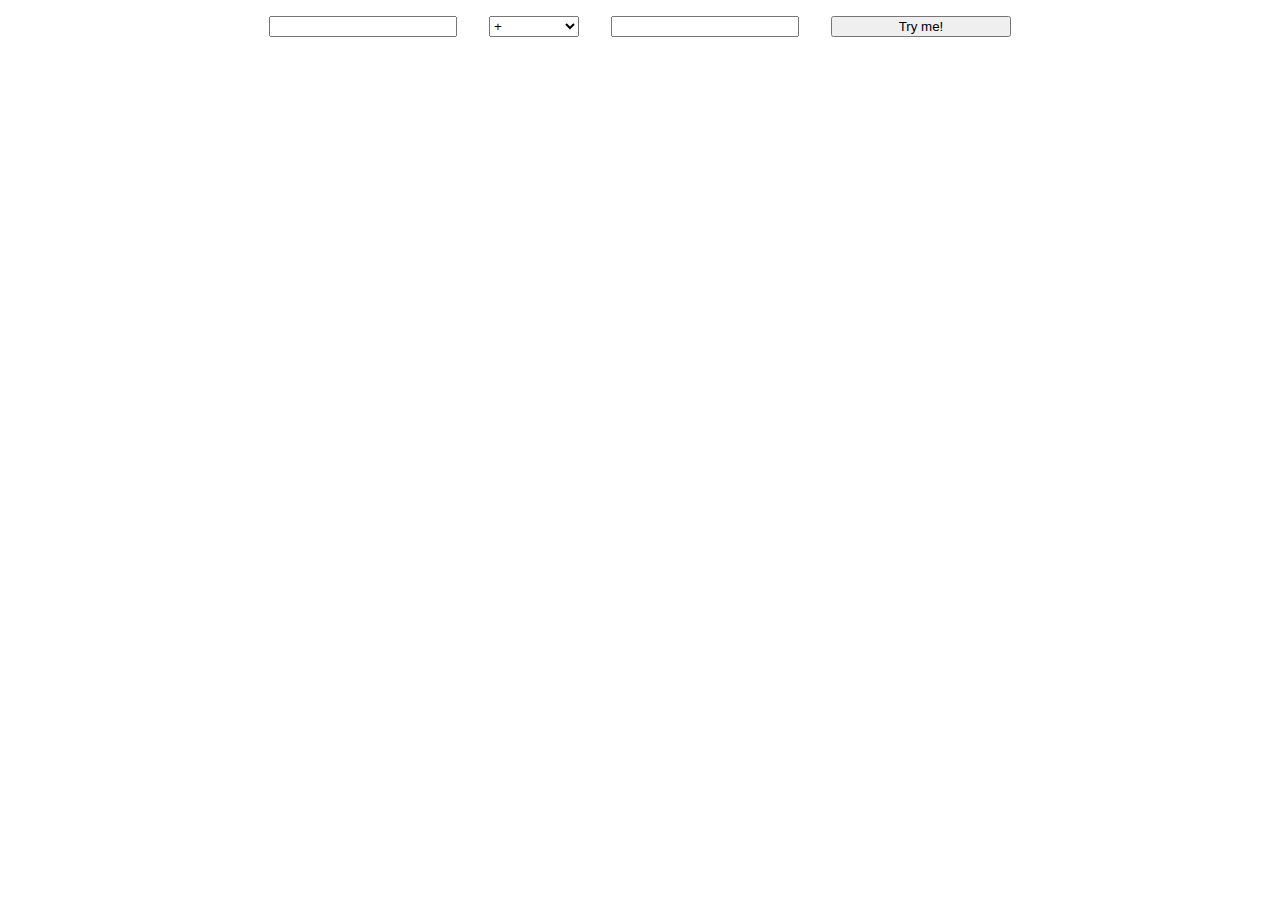
<file: Da09/ex03/ex01bis/calc.html>
<!DOCTYPE html>
<html lang="en">
<head>
    <meta charset="UTF-8">
    <meta name="viewport" content="width=device-width, initial-scale=1.0">
    <meta http-equiv="X-UA-Compatible" content="ie=edge">
    <title>Calculator</title>
    <style>
        html, body {
            margin: 0;
            padding: 0;
            height: 100%;
        }
        .container {
            display: flex;
            justify-content: center;
        }
        input {
            margin: 1rem;
            flex-basis: 20vmin;
        }
        select {
            margin: 1rem;
            flex-basis: 10vmin;
        }
    </style>
</head>
<body>
    <div class="container">
        <input type="text" name="leftOp" id="leftOp">
        <select name="op" id="op">
            <option value="+">+</option>
            <option value="-">-</option>
            <option value="*">*</option>
            <option value="/">/</option>
            <option value="%">%</option>
        </select>
        <input type="text" name="rightOp" id="rightOp">
        <input type="submit" value="Try me!" id="submit">
    </div>
	<script src="https://code.jquery.com/jquery-3.3.1.min.js" integrity="sha256-FgpCb/KJQlLNfOu91ta32o/NMZxltwRo8QtmkMRdAu8=" crossorigin="anonymous"></script>
	<script>
        const submit = $('#submit');
        const op = $('#op');
        const leftOp = $('#leftOp');
        const rightOp = $('#rightOp');
        const display = str => {
            console.log(str);
            alert(str);
        }
        const useme = () => {
            alert('Please, use me...');
            setInterval(useme, 30000);
        }
        submit.click(e => {
            let res = 0;
            let str = '';
            const left = Number(leftOp.val());
            const right = Number(rightOp.val());
            if (left < 0 || right < 0 || !leftOp.val() || !rightOp.val() || isNaN(left) || isNaN(right))
                return (display('Error :('));
            if ((op.val() === '/' || op.val() === '%') && right === 0)
                return (display('It’s over 9000!'));
            switch (op.val()) {
                case '+':
                    res = left + right;
                    break;
                case '-':
                    res = left - right;
                    break;
                case '*':
                    res = left * right;
                    break;
                case '/':
                    res = left / right;
                    break;
                case '%':
                    res = left % right;
                    break;
            }
            str = `${leftOp.val()} ${op.val()} ${rightOp.val()} = ${res}`;
            display(str);
        });
        setInterval(useme, 30000);
    </script>
</body>
</html>
</file>
<file: Da00/ex02/doft.css>
body {
    background-color: #505050;
}

div.title {
    background-color: #909090;
    box-shadow: 10px 10px 10px;
    display: flex;
    border-radius: 10px;
    height: 137px;
    width: 1420px;
    margin: 20px auto;
}

div.title>#the_42 {
    display: flex;
    justify-content: flex-start;
    margin: 5px;
    width: 30%;
    height: 90%;
}

img#reload, img#close {
    height: 15px;
}

img#loop {
    margin-top: 8px;
    width: 222px;
    height: auto;
    margin-bottom: -18px;
}

div.stick {
    width: 69%;
    display: flex;
    justify-content: flex-end;
}

div.last {
    display: flex;
    flex-direction: column;
    justify-content: space-between;
    margin: auto 0;
    height: 90%;
    width: 2%;
}

div.mather {
    display: flex;
    justify-content: center;
    margin: 0 12%;
    padding-bottom: 200px;
}

div.mather>div.Right {
    background-color: #909090;
    box-shadow: 10px 10px 10px;
    border-radius: 10px;
    height: 425px;
    width: 140;
    margin: 0 15px;
    display: flex;
    flex-direction: column;
    justify-content: space-around;
    position: relative;
    padding: 5px 0;
}

div.mather>div.center {
    background-color: #909090;
    box-shadow: 10px 10px 10px;
    border-radius: 10px;
    margin: 0 15px;
    display: flex;
}

div.mather>div.Left {
    background-color: #909090;
    box-shadow: 10px 10px 10px;
    border-radius: 10px;
    height: 425px;
    width: 140;
    margin: 0 15px;
    display: flex;
    flex-direction: column;
    justify-content: flex-start;
}

img#cluster {
    margin: 10px;
}

img#side {
    height: 70px;
    width: 70px;
    margin: 0px 25px;
}

img#eye {
    height: 70px;
    width: 70px;
    margin: 7.5px 25px;
    border: 5px solid red;
    border-radius: 5px;
}

img#fota {
    width: 56px;
    height: 44px;
    margin: 0 auto;
    margin-top: 15px;
} 

img#book {
    width: 57px;
    height: 87px;
    margin: 0 auto;
    margin-top: 20px;
}

div#brick {
    margin: 0 10px;
    margin-top: 5px;
    width: 120px;
    height: 70px;
    background: repeat url("resources/brick.jpg");
}

span {
    font-family: 'Times', sans-serif;
    font-size: 37px;
}

form>label {
    font-size: 18px;
}

form>label#l2 {
    font-family: sans-serif;
    font-style: italic;
    font-weight: 300;
    font-size: 17px
    
}

div.field {
    position: absolute;
    padding-top: 10px;
    padding-left: 10px;
    z-index: 1;
    background-color: #88FF89;
    box-shadow: 10px 10px 10px;
    border-radius: 10px;
    width: 521px;
    height: 171px;
    margin-top: 525px;
    margin-left: -510px;
}

shadow {
    text-shadow: 4px 6px 8px red
}

input[type="button"] {
    box-shadow: inset 0px 0px 9px 4px lightgrey;
    border: 1px solid grey;
}

input[type="text"] {
    box-shadow: 0px 0px;
}
</file>
<file: Da00/ex03/responsive.css>
body{
    background-image: url("https://steamcdn-a.akamaihd.net/steamcommunity/public/images/items/444740/b28cdc864538e7f71a0c43d5a0814f4cd78d1cbb.jpg");
}
*{
    margin: 0;
}
h2{
    font-size: 1vw;
    text-align: center;
}
table{
    width: 100%;
    height: 100%;
   position: absolute;
}
td{
    position: relative;
}
h5
{
    font-size: 0.5vw;
}
.yellow{
    background-color: yellow;
}
.orange{
    background-color:orange;
}
.green_bold{
    background-color: #88d8b0;
}
.green{
    background-color: green;
}
.magent{
    background-color: magenta;
}
.blue_bold{
    background-color: blue;
}
.blue_white{
    background-color: #f2f2f2;
}
.grey{
    background-color: gray;
}
.bold_orange{
    background-color:purple;
}
.violet{
    background-color: violet;
}
.masse{
    text-align: right;
    font-size: 1vw;
}
.num{
    text-align: left;
    font-size: 1vw;
}
</file>
<file: Da00/ex05/scumm.css>
body {
    background-color: #505050;
}

div.title {
    background-color: #909090;
    box-shadow: 10px 10px 10px;
    display: flex;
    border-radius: 10px;
    height: 137px;
    width: 1420px;
    margin: 20px auto;
}

div.title>#the_42 {
    display: flex;
    justify-content: flex-start;
    margin: 5px;
    width: 30%;
    height: 90%;
}

img#reload, img#close {
    height: 15px;
}

img#loop {
    margin-top: 8px;
    width: 222px;
    height: auto;
    margin-bottom: -30px;
}

div.stick {
    width: 69%;
    display: flex;
    justify-content: flex-end;
}

div.last {
    display: flex;
    flex-direction: column;
    justify-content: space-between;
    margin: auto 0;
    height: 90%;
    width: 2%;
}

div.mather {
    display: flex;
    justify-content: center;
    margin: 0 12%;
    padding-bottom: 200px;
}

div.mather>div.Right {
    background-color: #909090;
    box-shadow: 10px 10px 10px;
    border-radius: 10px;
    height: 425px;
    width: 140;
    margin: 0 15px;
    display: flex;
    flex-direction: column;
    justify-content: space-around;
    position: relative;
    padding: 5px 0;
}

div.mather>div.center {
    background-color: #909090;
    box-shadow: 10px 10px 10px;
    border-radius: 10px;
    margin: 0 15px;
    display: flex;
}

div.mather>div.Left {
    background-color: #909090;
    box-shadow: 10px 10px 10px;
    border-radius: 10px;
    height: 425px;
    width: 140;
    margin: 0 15px;
    display: flex;
    flex-direction: column;
    justify-content: flex-start;
}

img#cluster {
    margin: 10px;
}

img#side {
    height: 70px;
    width: 70px;
    margin: 0px 25px;
}
#avns, #chat{
    height: 70px;
    width: 70px;
    margin: 0px 25px;
}

img#eye {
    height: 70px;
    width: 70px;
    margin: 7.5px 25px;
    border: 5px solid red;
    border-radius: 5px;
}

img#fota {
    width: 56px;
    height: 44px;
    margin: 0 auto;
    margin-top: 15px;
    margin-left: 45px;
} 

img#book {
    width: 57px;
    height: 87px;
    margin: 0 auto;
    margin-top: 20px;
    margin-left: 45px;
}

div#brick {
    margin: 0 10px;
    margin-top: 5px;
    width: 120px;
    height: 70px;
    background: repeat url("resources/brick.jpg");
}

span {
    font-family: 'Times', sans-serif;
    font-size: 37px;
}

form>label {
    font-size: 18px;
}

form>label#l2 {
    font-family: sans-serif;
    font-style: italic;
    font-weight: 300;
    font-size: 17px
    
}

div.field {
    position: absolute;
    padding-top: 10px;
    padding-left: 10px;
    z-index: 1;
    background-color: #88FF89;
    box-shadow: 10px 10px 10px;
    border-radius: 10px;
    width: 521px;
    height: 171px;
    margin-top: 525px;
    margin-left: -510px;
  
}
#chatbox{
    display: none;
}
shadow {
    text-shadow: 4px 6px 8px red
}

input[type="button"] {
    box-shadow: inset 0px 0px 9px 4px lightgrey;
    border: 1px solid grey;
}

input[type="text"] {
    box-shadow: 0px 0px;
}
</file>
